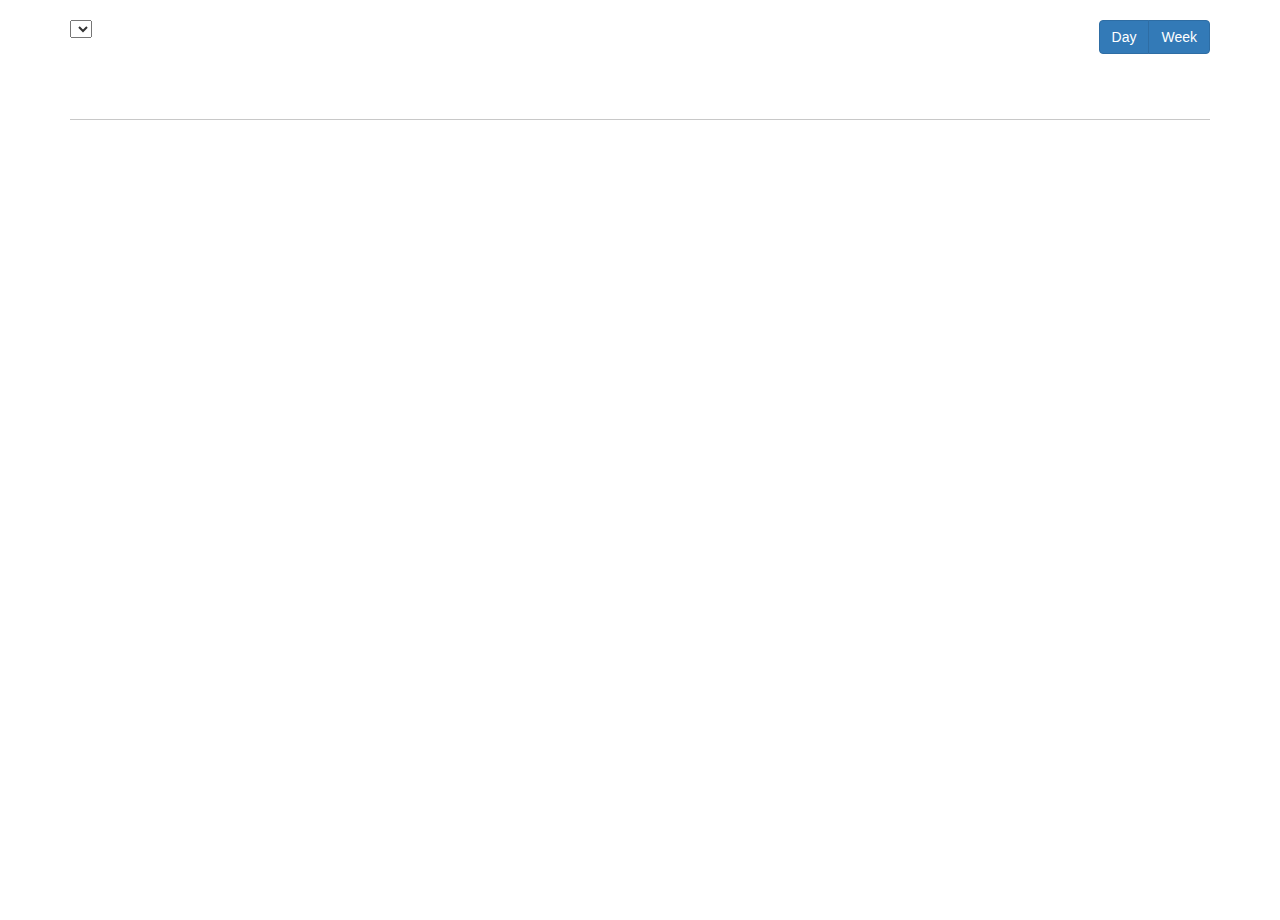
<file: example-2/index.html>
<!DOCTYPE html>
<html>
    <head>
        <meta charset="utf-8">
        <title>Example 2: Modules and d3.dispatch()</title>
        <link rel="stylesheet" href="../node_modules/bootstrap/dist/css/bootstrap.min.css"/>
        <link rel="stylesheet" href="../global.css"/>
        <link rel="stylesheet" href="style.css"/>
    </head>
    <body>
        <div class="container">
            <div class="controls">
                <select class="station-list">
                </select>
                <div class="btn-group pull-right">
                    <a href="#" class="btn btn-primary interval" id="d">Day</a>
                    <a href="#" class="btn btn-primary interval" id="w">Week</a>
                </div>
            </div>
            <div class="plot"></div>
        </div>

        <script src="http://d3js.org/d3.v3.min.js" charset="utf-8"></script>
        <script src="https://d3js.org/d3-queue.v2.min.js"></script>
        <script src="modules/Timeseries.js"></script>
        <script src="script.js"></script>
    </body>
</html>
</file>
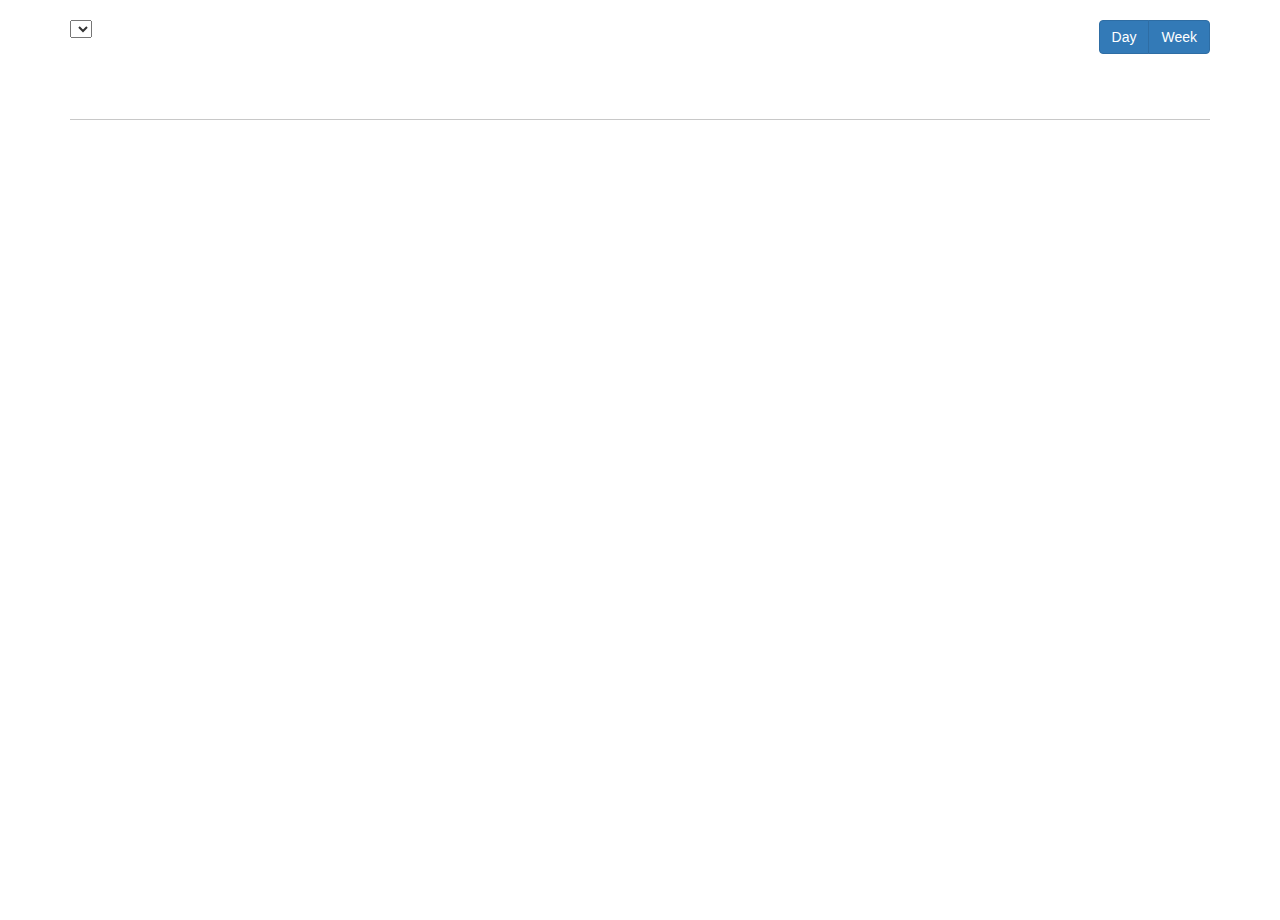
<file: task-2/index.html>
<!DOCTYPE html>
<html>
    <head>
        <meta charset="utf-8">
        <title>Task 2: Modules and d3.dispatch()</title>
        <link rel="stylesheet" href="../node_modules/bootstrap/dist/css/bootstrap.min.css"/>
        <link rel="stylesheet" href="../global.css"/>
        <link rel="stylesheet" href="style.css"/>
    </head>
    <body>
        <div class="container">
            <div class="controls">
                <select class="station-list">
                </select>
                <div class="btn-group pull-right">
                    <a href="#" class="btn btn-primary interval" id="d">Day</a>
                    <a href="#" class="btn btn-primary interval" id="w">Week</a>
                </div>
            </div>
            <div class="plot"></div>
        </div>

        <script src="http://d3js.org/d3.v3.min.js" charset="utf-8"></script>
        <script src="https://d3js.org/d3-queue.v2.min.js"></script>
        <script src="modules/Timeseries.js"></script>
        <script src="script.js"></script>
    </body>
</html>
</file>
<file: global.css>
html,body{
    height:100%;
    margin:0;
    padding:0;
}
.container{
    height:100%;
    position:relative;
    margin-top: 20px;
}
.plot{
    position:relative;
}
.controls{
    position:relative;
    height:100px;
    border-bottom:1px solid rgb(200,200,200);
}

svg text,body{
    font-family:Helvetica Neue, Helvetica, Arial;
    font-size:12px;
}

svg text{
    fill:rgb(80,80,80);
}
.axis .domain{
    display:none;
}
.axis line{
    stroke:rgb(120,120,120);
}
</file>
<file: example-2/style.css>
.plot{
	width:100%;
	height:300px;
	float:left;
}

.guide{
    fill:none;
    stroke:rgb(100,100,100);
}
.plot h2{
    position:absolute;
    font-size:1.2em;
}

.plot .line path{
	fill:none;
	stroke-width:1.5px;
	stroke:rgb(80,80,80);
}
.plot .area path{
	fill:rgba(100,100,100,.05);
}
</file>
<file: task-2/style.css>
.plot{
	width:100%;
	height:300px;
	float:left;
}

.guide{
    fill:none;
    stroke:rgb(100,100,100);
}
.plot h2{
    position:absolute;
    font-size:1.2em;
}

.plot .line path{
	fill:none;
	stroke-width:1.5px;
	stroke:rgb(80,80,80);
}
.plot .area path{
	fill:rgba(100,100,100,.05);
}
</file>
